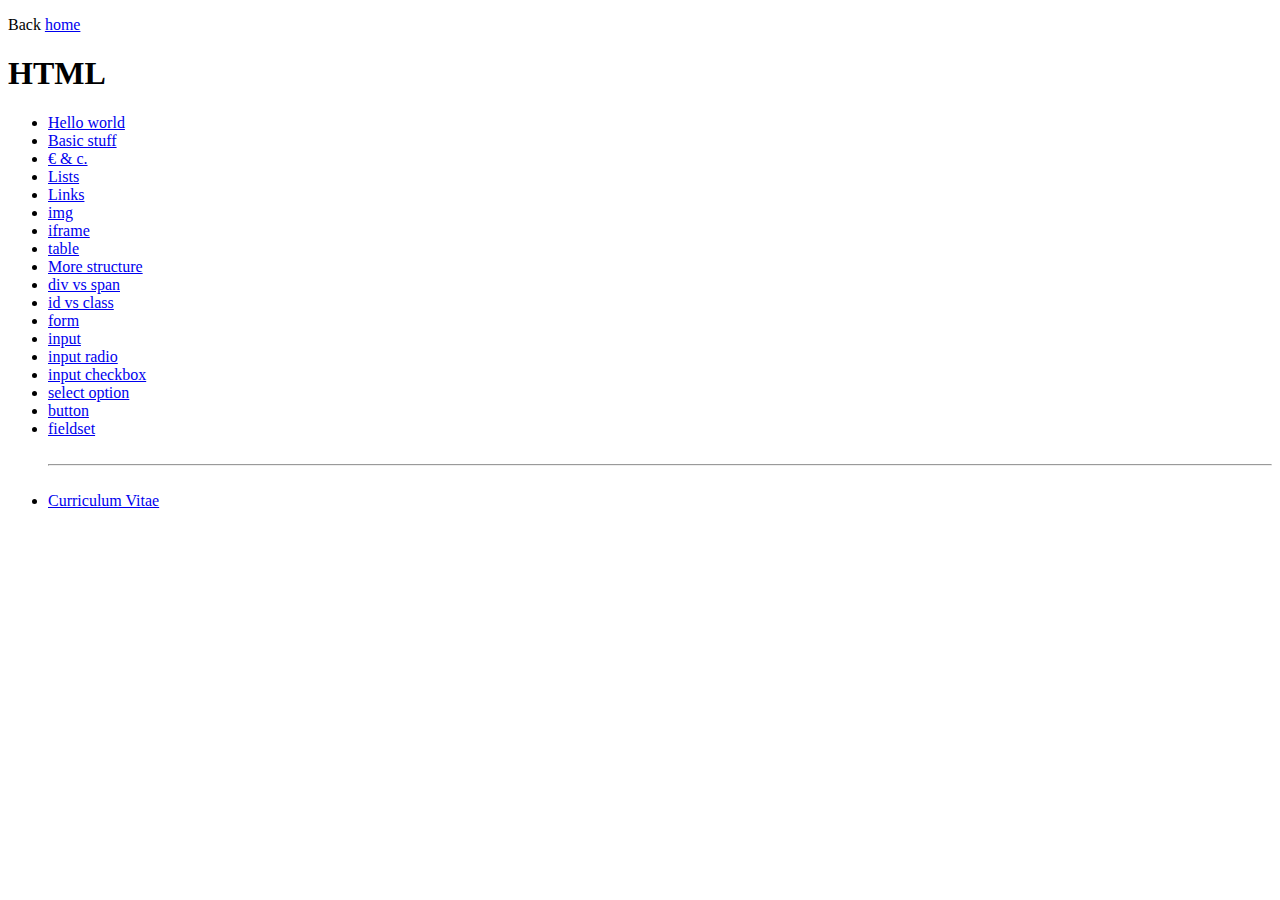
<file: public/m1/index.html>
<!DOCTYPE html>
<html lang="en">

<head>
	<meta charset="utf-8">
	<title>HTML</title>
</head>

<body>
	<p>
		Back <a href="..">home</a>
	</p>

	<h1>HTML</h1>

	<ul>
		<li><a href="hello.html">Hello world</a></li>
		<li><a href="s08.html">Basic stuff</a></li>
		<li><a href="s09.html">&euro; &amp; c.</a></li>
		<li><a href="s10.html">Lists</a></li>
		<li><a href="s11.html">Links</a></li>
		<li><a href="s12.html">img</a></li>
		<li><a href="s13.html">iframe</a></li>
		<li><a href="s14.html">table</a></li>
		<li><a href="s15.html">More structure</a></li>
		<li><a href="s16.html">div vs span</a></li>
		<li><a href="s17.html">id vs class</a></li>
		<li><a href="s20.html">form</a></li>
		<li><a href="s23.html">input</a></li>
		<li><a href="s24.html">input radio</a></li>
		<li><a href="s25.html">input checkbox</a></li>
		<li><a href="s26.html">select option</a></li>
		<li><a href="s27.html">button</a></li>
		<li><a href="s28.html">fieldset</a></li>

		<br/>
		<hr>
		<br/>
		<li><a href="cv.html">Curriculum Vitae</a></li>
	</ul>
</body>

</html>
</file>
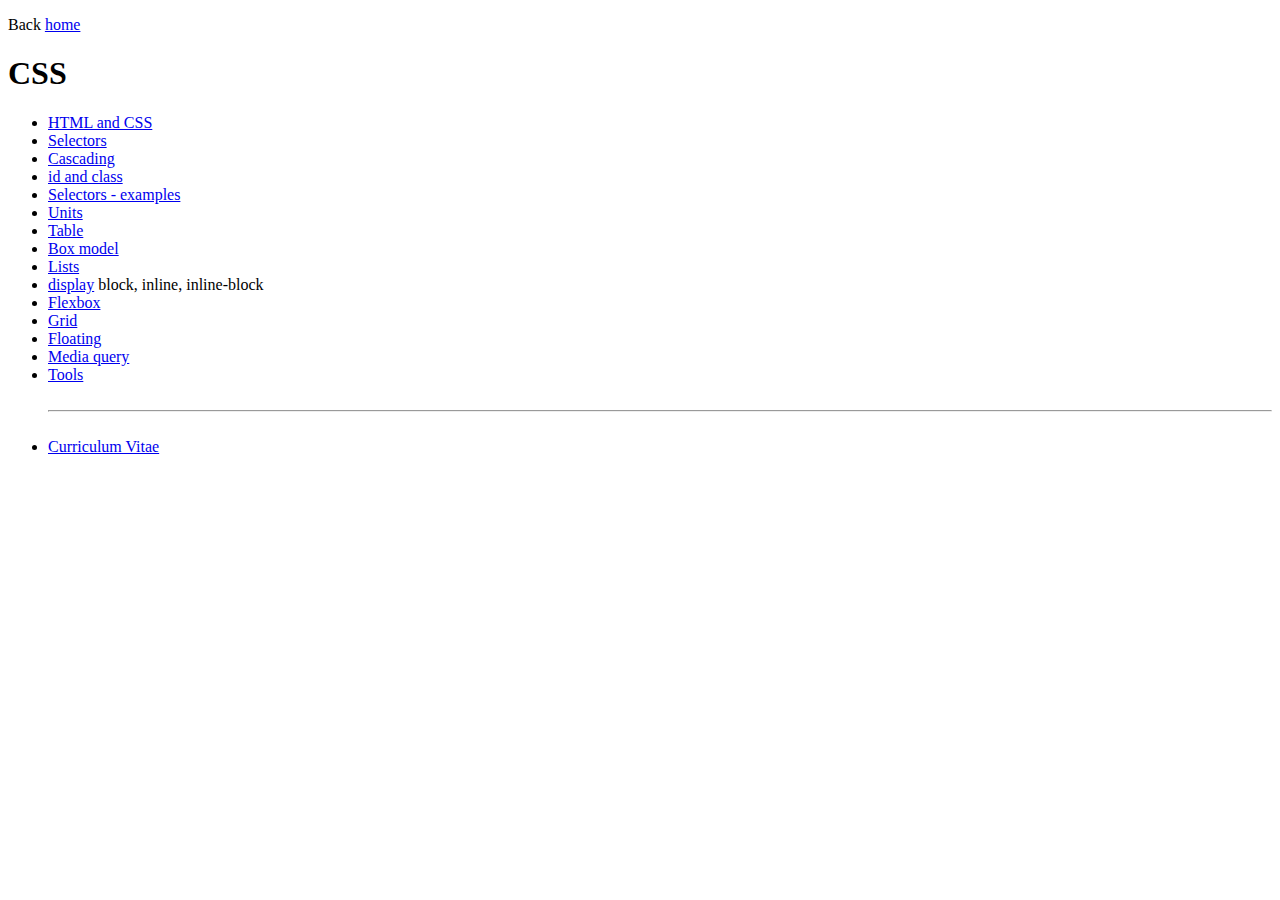
<file: public/m2/index.html>
<!DOCTYPE html>
<html lang="en">

<head>
    <meta charset="utf-8">
    <title>CSS</title>
</head>

<body>
    <p>
        Back <a href="..">home</a>
    </p>

    <h1>CSS</h1>

    <ul>
        <li><a href="s03.html">HTML and CSS</a></li>
        <li><a href="s04.html">Selectors</a></li>
        <li><a href="s05.html">Cascading</a></li>
        <li><a href="s06.html">id and class</a></li>
        <li><a href="s07.html">Selectors - examples</a></li>
        <li><a href="s10.html">Units</a></li>
        <li><a href="s11.html">Table</a></li>
        <li><a href="s12.html">Box model</a></li>
        <li><a href="s13.html">Lists</a></li>
        <li><a href="s14.html">display</a> block, inline, inline-block</li>
        <li><a href="s15.html">Flexbox</a></li>
        <li><a href="s16.html">Grid</a></li>
        <li><a href="s17.html">Floating</a></li>
        <li><a href="s18.html">Media query</a></li>
        <li><a href="s19.html">Tools</a></li>
        <br/>
        <hr>
        <br/>
        <li><a href="cv.html">Curriculum Vitae</a></li>
    </ul>
</body>

</html>
</file>
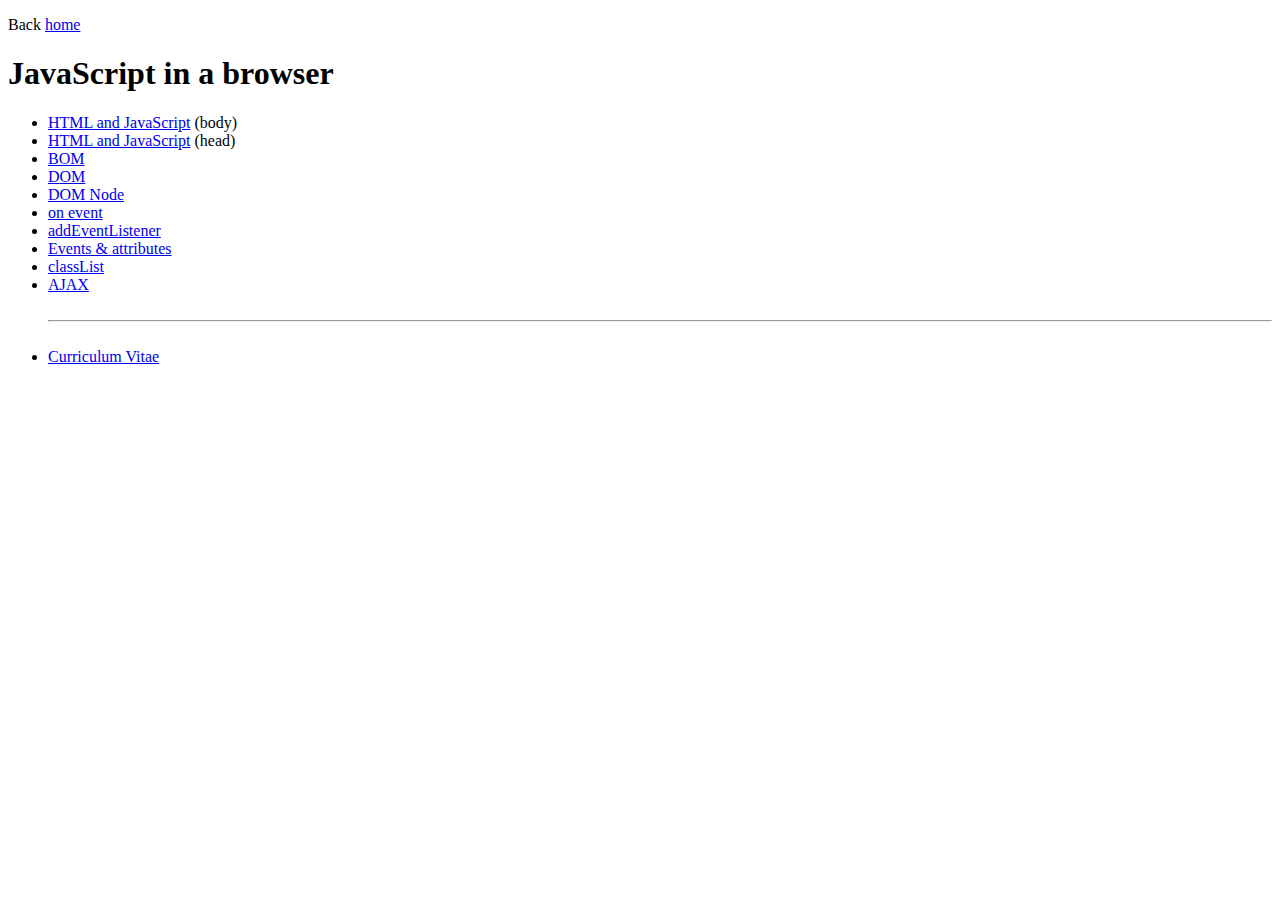
<file: public/m3b/index.html>
<!DOCTYPE html>
<html lang="en">

<head>
	<meta charset="utf-8">
	<title>JavaScript in a browser</title>
</head>

<body>
	<p>
		Back <a href="..">home</a>
	</p>

	<h1>JavaScript in a browser</h1>

	<ul>
		<li><a href="s02b.html">HTML and JavaScript</a> (body)</li>
		<li><a href="s02h.html">HTML and JavaScript</a> (head)</li>
		<li><a href="s03.html">BOM</a></li>
		<li><a href="s04.html">DOM</a></li>
		<li><a href="s05.html">DOM Node</a></li>		
		<li><a href="s06.html">on event</a></li>
		<li><a href="s07.html">addEventListener</a></li>
		<li><a href="s08.html">Events &amp; attributes</a></li>
		<li><a href="s09.html">classList</a></li>
		<li><a href="s12.html">AJAX</a></li>

		<br/>
		<hr>
		<br/>
		<li><a href="cv.html">Curriculum Vitae</a></li>
	</ul>
</body>

</html>
</file>
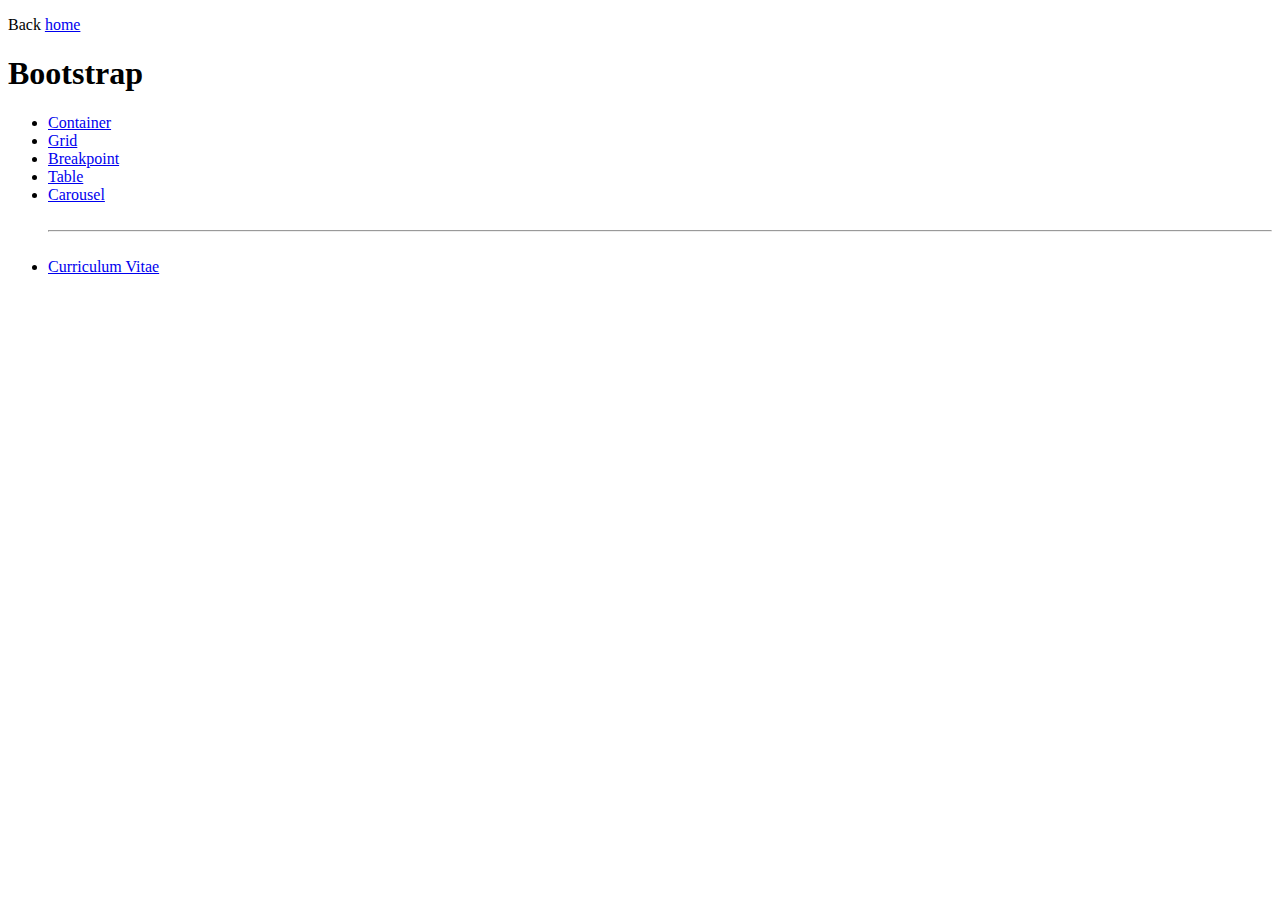
<file: public/m4/index.html>
<!DOCTYPE html>
<html lang="en">

<head>
    <title>Bootstrap</title>
    <meta charset="utf-8">
</head>

<body>
    <p>
        Back <a href="..">home</a>
    </p>

    <h1>Bootstrap</h1>

    <ul>
        <li><a href="s3.html">Container</a></li>
        <li><a href="s4.html">Grid</a></li>
        <li><a href="s5.html">Breakpoint</a></li>
        <li><a href="s6.html">Table</a></li>
        <li><a href="s7.html">Carousel</a></li>

        <br/>
		<hr>
		<br/>
		<li><a href="cv.html">Curriculum Vitae</a></li>
    </ul>
</body>

</html>
</file>
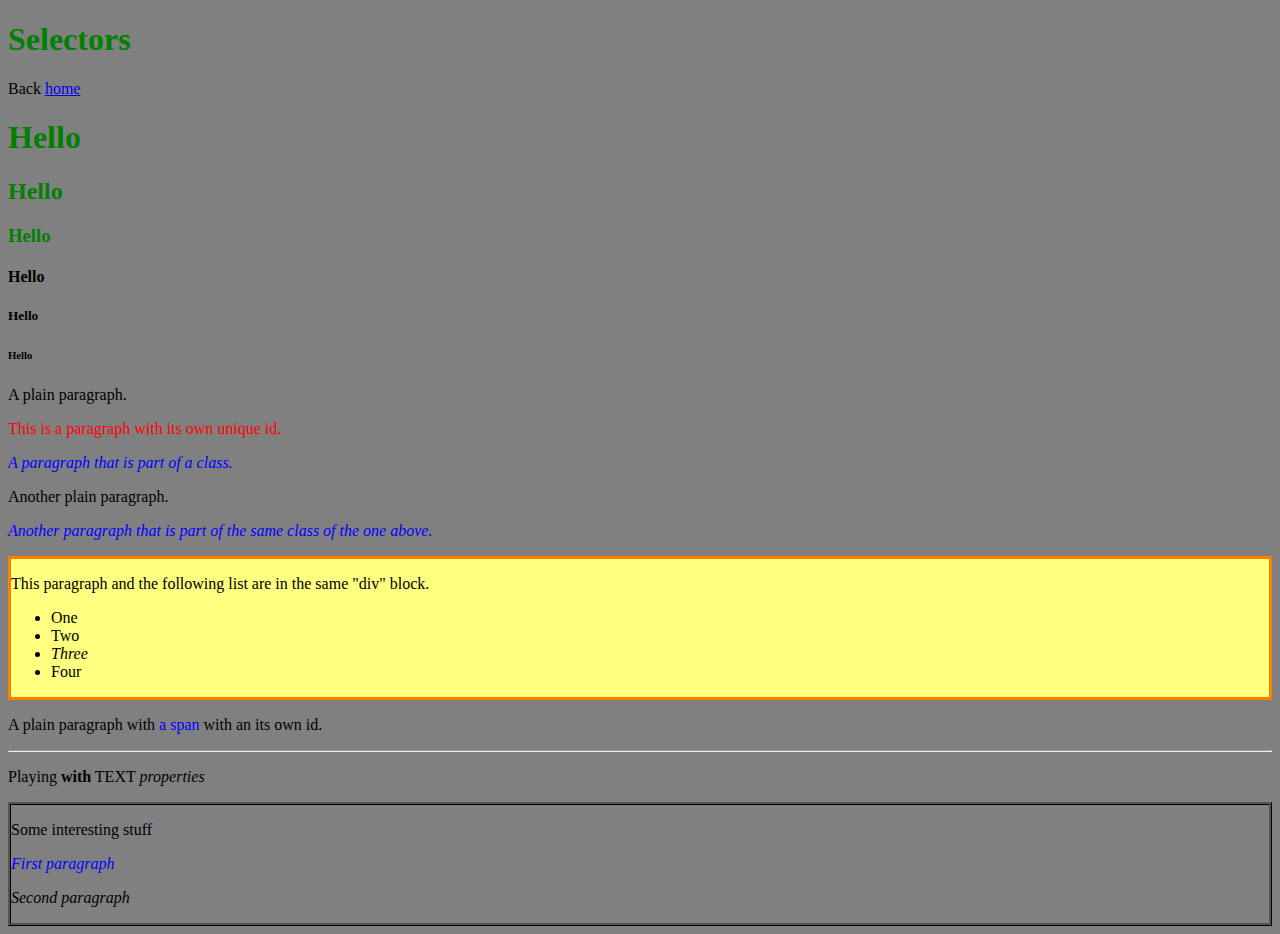
<file: public/m2/s04.html>
<!DOCTYPE html>
<html lang="en">

<head>
    <meta charset="utf-8">
    <title>Selectors</title>
    <!-- <link rel="stylesheet" type="text/css" href="css/s04.css"> -->
    <link rel="stylesheet" type="text/css" href="css/mys04.css">
</head>

<body>
    <h1>Selectors</h1>

    <p>
        Back <a href=".">home</a>
    </p>

    <h1>Hello</h1>
    <h2>Hello</h2>
    <h3>Hello</h3>
    <h4>Hello</h4>
    <h5>Hello</h5>
    <h6>Hello</h6>

    <p>A plain paragraph.</p>
    <p id="paragraphId">This is a paragraph with its own unique id.</p>
    <p class="myClass">A paragraph that is part of a class.</p>
    <p>Another plain paragraph.</p>
    <p class="myClass">Another paragraph that is part of the same class of the one above.</p>

    <div id="blockId">
        <p>This paragraph and the following list are in the same "div" block.</p>
        <ul>
            <li>One</li>
            <li>Two</li>
            <li class="myClass">Three</li>
            <li>Four</li>
        </ul>
    </div>

    <p>
        A plain paragraph with <span id="special">a span</span> with an its own id.
    </p>

    <hr>

    <p>
        Playing <span class="boldCls">with</span>
        <span class="upperCls">text</span>
        <span class="itaCls">properties</span>
    </p>

    <div id="bordered">
        <p id="interesting">Some interesting stuff</p>
        <p>First paragraph</p>
        <p>Second paragraph</p>
    </div>
</body>

</html>
</file>
<file: public/m2/css/mys04.css>
body {
    background-color: gray;
}

p {
    font-family: Cambria, Cochin, Georgia, Times, 'Times New Roman', serif;
}

#special {
    color: blue;
}

h1, h2, h3 {
    color: green;
}

.myClass {
    font-style: italic;
}

p.myClass {
    color: blue;
}

#paragraphId {
    color: red;
}

#blockId {
    border: 3px solid #ff8000;
    background-color: #ffff80;
}

.boldCls {
    font-weight: bold;
}

.itaCls {
    font-style: italic;
}

.upperCls {
    text-transform: uppercase;
}

#bordered {
    border: black ridge;
}

#interesting + p {
    color: blue;
}

#interesting ~ p {
    font-style: italic;
}
</file>
